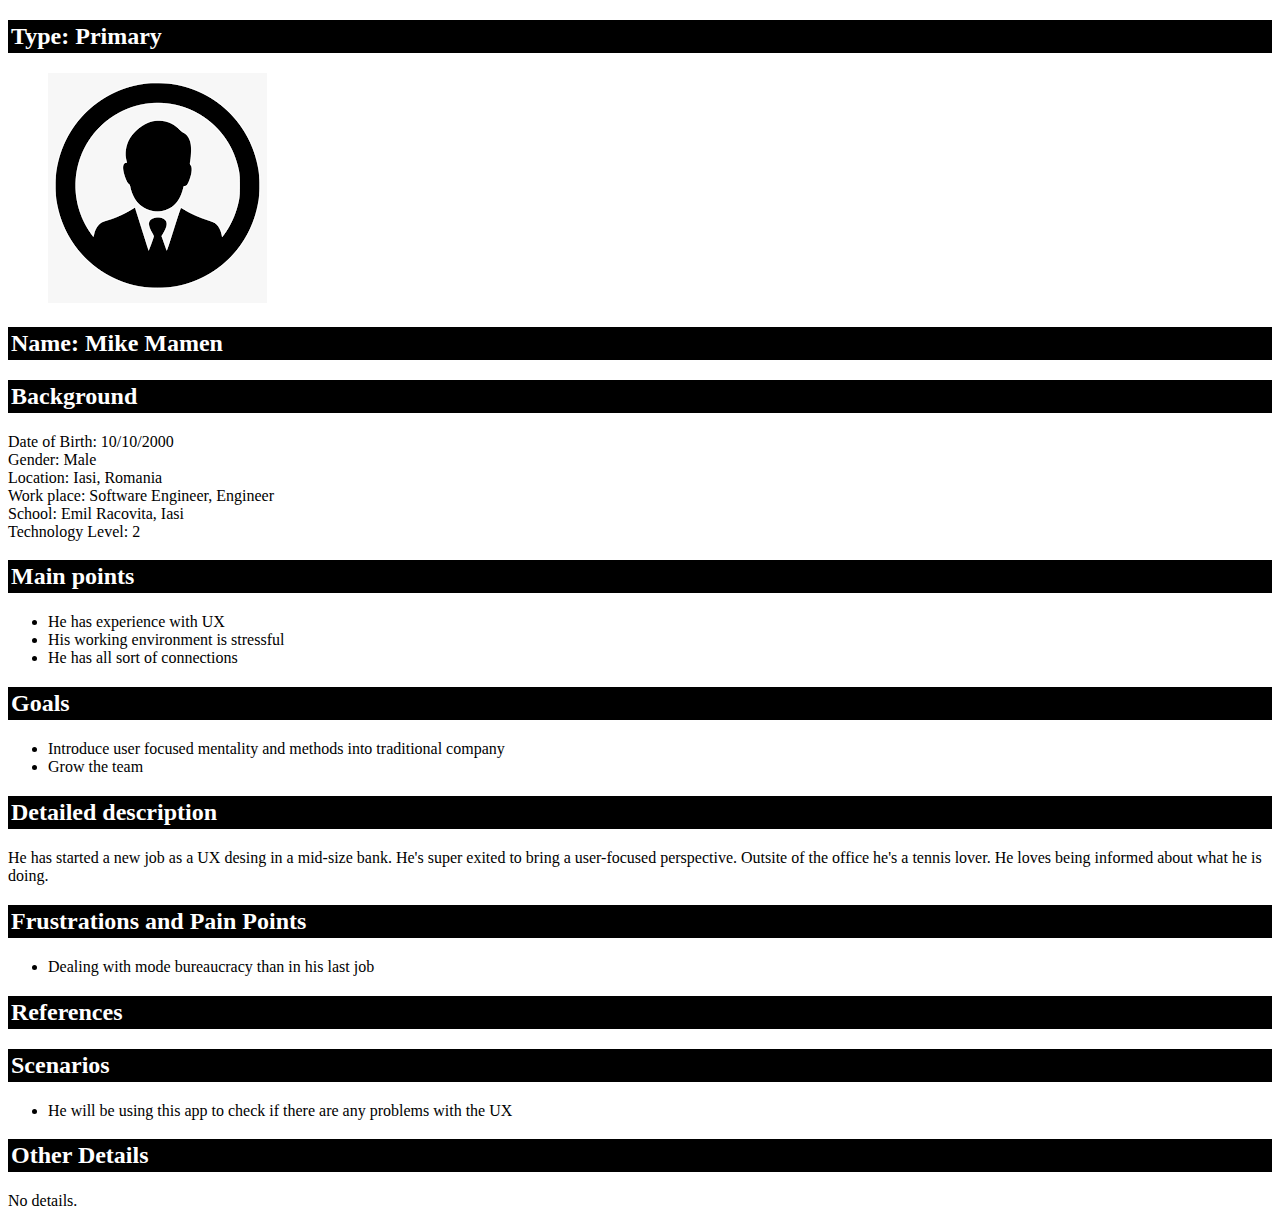
<file: persona/persona1.html>
<!DOCTYPE html>
<html lang="ro">
  <head>
    <meta charset="utf-8">
    <title>Persona 1</title>
    <link rel="stylesheet" href="../Scholary/css/persona.css">
  </head>
  <body>
    <div class="content">
      <div class="row" id="type">
        <h2> Type: Primary </h2>  
      </div>
      <div class="row">
        <figure id="profile_picture">
          <img src="../Scholary/images/profile_picture_1.png" alt="profile_picture_1">
        </figure> 
      </div>
    </div>
    <div class="row" id="name">
      <h2>Name: Mike Mamen</h2>
    </div>
    <div class="row" id="background">
      <h2>Background</h2>
      <p>
        Date of Birth: 10/10/2000 <br>
        Gender: Male <br>
        Location: Iasi, Romania <br>
        Work place: Software Engineer, Engineer <br>
        School: Emil Racovita, Iasi<br>
        Technology Level: 2<br>
      </p>
    </div>
    <div class="row" id="main_points">
      <h2>Main points</h2>
      <ul>
       <li>He has experience with UX</li>
       <li>His working environment is stressful</li>
       <li>He has all sort of connections</li>
      </ul>
    </div>
    <div class="row" id="Goals">
      <h2>Goals</h2>
      <ul>
        <li>Introduce user focused mentality and methods into traditional company</li>
        <li>Grow the team</li>
      </ul>
    </div>
    <div class="row" id="detailed_desc">
      <h2>Detailed description</h2>
      He has started a new job as a UX desing in a mid-size bank. He's super exited to bring a user-focused perspective.
      Outsite of the office he's a tennis lover. He loves being informed
      about what he is doing.
    </div>
    <div class="row" id="frustration_p_points">
      <h2>Frustrations and Pain Points</h2>
      <ul>
        <li>Dealing with mode bureaucracy than in his last job</li>
      </ul>
    </div>
    <div class="row" id="References">
      <h2>References</h2>
    </div>
    <div class="row" id="Scenarios">
      <h2>Scenarios</h2>
      <ul>
        <li>He will be using this app to check if there are any problems with the UX</li>
      </ul>
    </div>
    <div class="row" id="Other Details">
      <h2>Other Details</h2>
      No details.
    </div>
  </body>
</html>
</file>
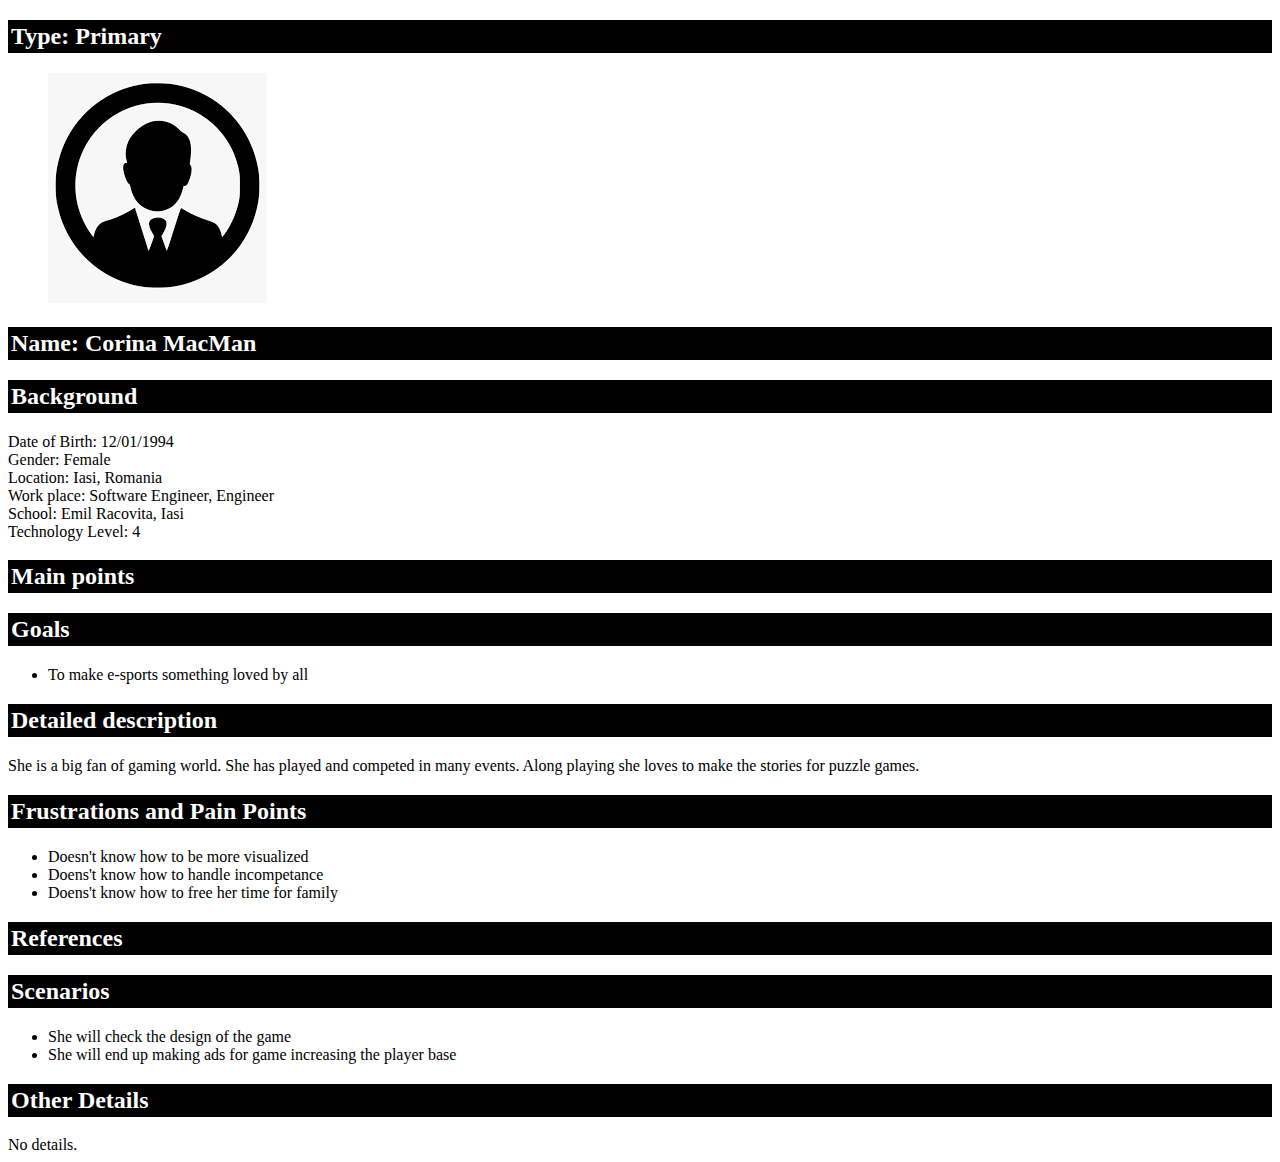
<file: persona/persona2.html>
<!DOCTYPE html>
<html lang="ro">
  <head>
    <meta charset="utf-8">
    <title>Persona 2</title>
    <link rel="stylesheet" href="../Scholary/css/persona.css">
  </head>
  <body>
    <div class="content">
      <div class="row" id="type">
        <h2> Type: Primary </h2>  
      </div>
      <div class="row">
        <figure id="profile_picture">
          <img src="../Scholary/images/profile_picture_1.png" alt="profile_picture_1">
        </figure> 
      </div>
    </div>
    <div class="row" id="name">
      <h2>Name: Corina MacMan</h2>
    </div>
    <div class="row" id="background">
      <h2>Background</h2>
      <p>
        Date of Birth: 12/01/1994 <br>
        Gender: Female <br>
        Location: Iasi, Romania <br>
        Work place: Software Engineer, Engineer <br>
        School: Emil Racovita, Iasi<br>
        Technology Level: 4<br>
      </p>
    </div>
    <div class="row" id="main_points">
      <h2>Main points</h2>
      <ul>
       
      </ul>
    </div>
    <div class="row" id="Goals">
      <h2>Goals</h2>
      <ul>
        <li>To make e-sports something loved by all</li>
      </ul>
    </div>
    <div class="row" id="detailed_desc">
      <h2>Detailed description</h2>
      She is a big fan of gaming world. She has played and competed in many events. Along playing she loves to 
      make the stories for puzzle games.
    </div>
    <div class="row" id="frustration_p_points">
      <h2>Frustrations and Pain Points</h2>
      <ul>
        <li>Doesn't know how to be more visualized</li>
        <li>Doens't know how to handle incompetance</li>
        <li>Doens't know how to free her time for family</li>
      </ul>
    </div>
    <div class="row" id="References">
      <h2>References</h2>
    </div>
    <div class="row" id="Scenarios">
      <h2>Scenarios</h2>
      <ul>
        <li>She will check the design of the game</li>
        <li>She will end up making ads for game increasing the player base</li>
      </ul>
    </div>
    <div class="row" id="Other Details">
      <h2>Other Details</h2>
      No details.
    </div>
  </body>
</html>
</file>
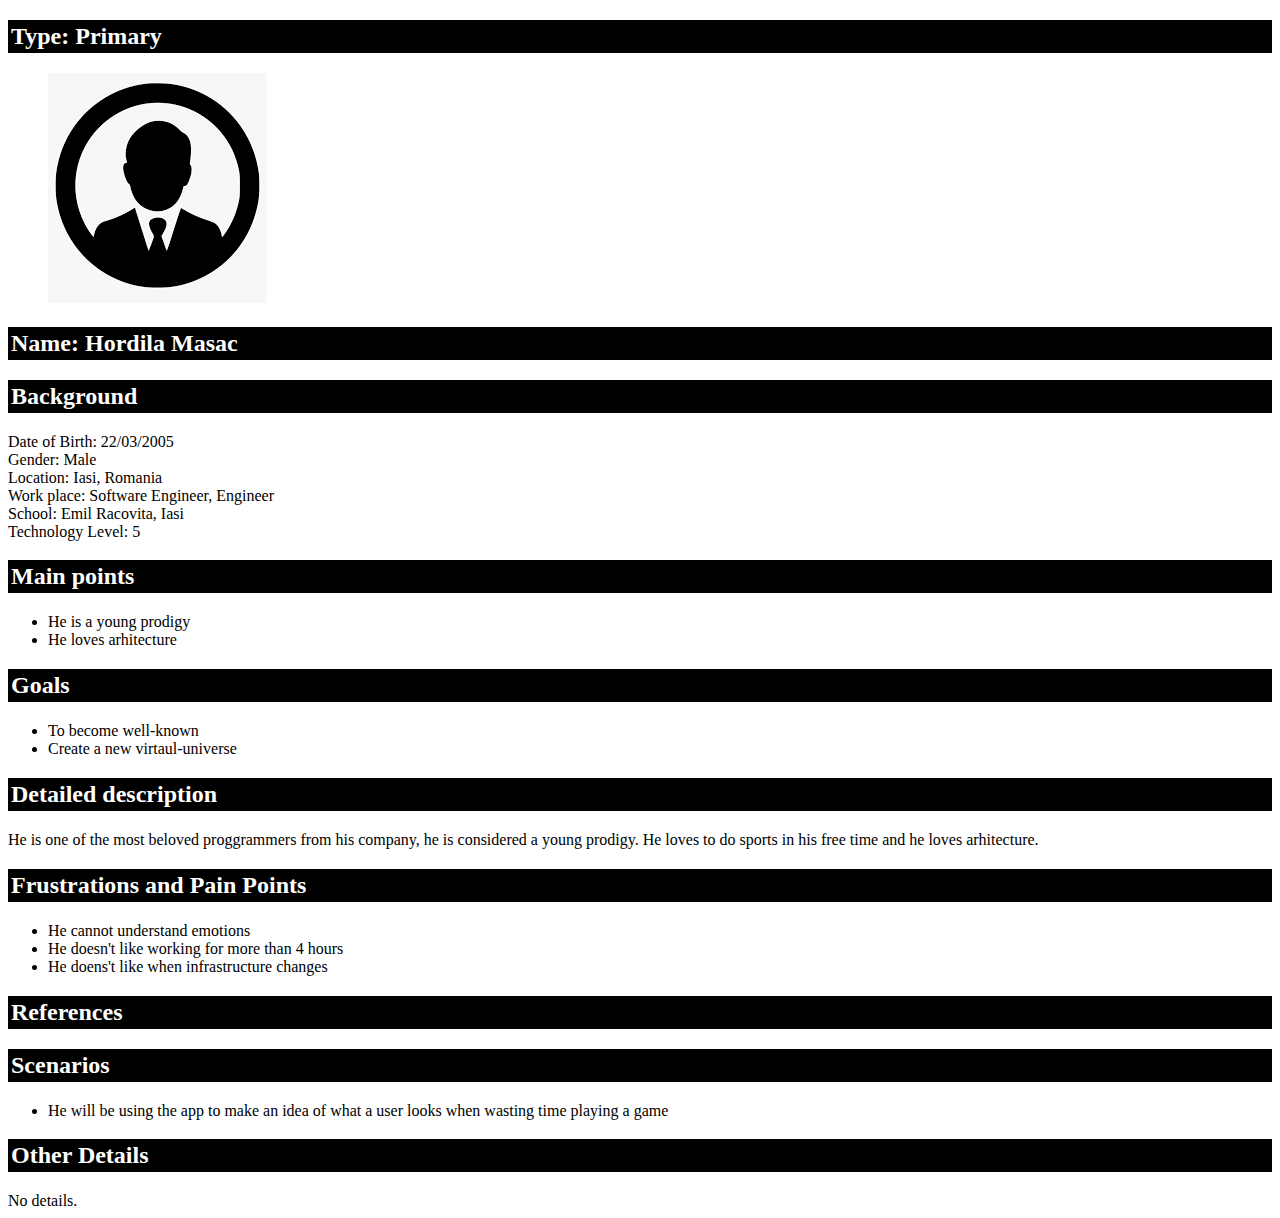
<file: persona/persona3.html>
<!DOCTYPE html>
<html lang="ro">
  <head>
    <meta charset="utf-8">
    <title>Persona 3</title>
    <link rel="stylesheet" href="../Scholary/css/persona.css">
  </head>
  <body>
    <div class="content">
      <div class="row" id="type">
        <h2> Type: Primary </h2>  
      </div>
      <div class="row">
        <figure id="profile_picture">
          <img src="../Scholary/images/profile_picture_1.png" alt="profile_picture_1">
        </figure> 
      </div>
    </div>
    <div class="row" id="name">
      <h2>Name: Hordila Masac</h2>
    </div>
    <div class="row" id="background">
      <h2>Background</h2>
      <p>
        Date of Birth: 22/03/2005 <br>
        Gender: Male <br>
        Location: Iasi, Romania <br>
        Work place: Software Engineer, Engineer <br>
        School: Emil Racovita, Iasi<br>
        Technology Level: 5<br>
      </p>
    </div>
    <div class="row" id="main_points">
      <h2>Main points</h2>
      <ul>
       <li>He is a young prodigy</li>
       <li>He loves arhitecture</li>
      </ul>
    </div>
    <div class="row" id="Goals">
      <h2>Goals</h2>
      <ul>
        <li>To become well-known</li>
        <li>Create a new virtaul-universe</li>
      </ul>
    </div>
    <div class="row" id="detailed_desc">
      <h2>Detailed description</h2>
      He is one of the most beloved proggrammers from his company, he is considered a young prodigy. He loves to do sports in his free time
      and he loves arhitecture.
    </div>
    <div class="row" id="frustration_p_points">
      <h2>Frustrations and Pain Points</h2>
      <ul>
        <li>He cannot understand emotions</li>
        <li>He doesn't like working for more than 4 hours</li>
        <li>He doens't like when infrastructure changes</li>
      </ul>
    </div>
    <div class="row" id="References">
      <h2>References</h2>
    </div>
    <div class="row" id="Scenarios">
      <h2>Scenarios</h2>
      <ul>
        <li>He will be using the app to make an idea of what a user looks when wasting time playing a game</li>
      </ul>
    </div>
    <div class="row" id="Other Details">
      <h2>Other Details</h2>
      No details.
    </div>
  </body>
</html>
</file>
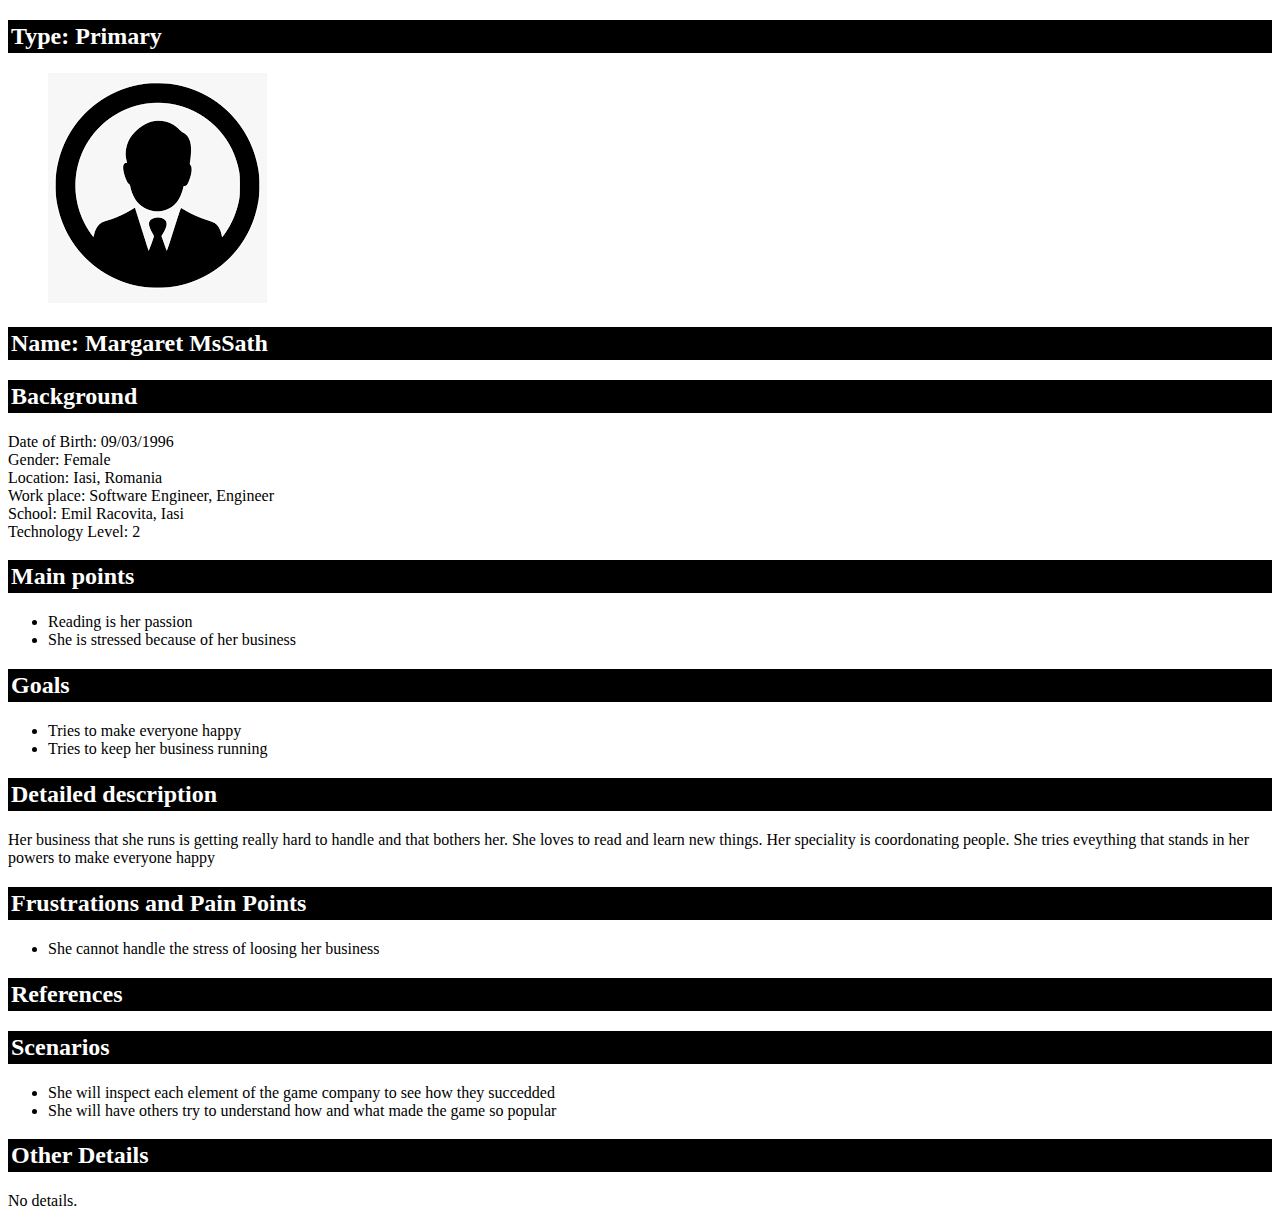
<file: persona/persona4.html>
<!DOCTYPE html>
<html lang="ro">
  <head>
    <meta charset="utf-8">
    <title>Persona 4</title>
    <link rel="stylesheet" href="../Scholary/css/persona.css">
  </head>
  <body>
    <div class="content">
      <div class="row" id="type">
        <h2> Type: Primary </h2>  
      </div>
      <div class="row">
        <figure id="profile_picture">
          <img src="../Scholary/images/profile_picture_1.png" alt="profile_picture_1">
        </figure> 
      </div>
    </div>
    <div class="row" id="name">
      <h2>Name: Margaret MsSath</h2>
    </div>
    <div class="row" id="background">
      <h2>Background</h2>
      <p>
        Date of Birth: 09/03/1996 <br>
        Gender: Female <br>
        Location: Iasi, Romania <br>
        Work place: Software Engineer, Engineer <br>
        School: Emil Racovita, Iasi<br>
        Technology Level: 2<br>
      </p>
    </div>
    <div class="row" id="main_points">
      <h2>Main points</h2>
      <ul>
       <li>Reading is her passion</li>
       <li>She is stressed because of her business</li>
      </ul>
    </div>
    <div class="row" id="Goals">
      <h2>Goals</h2>
      <ul>
        <li>Tries to make everyone happy</li>
        <li>Tries to keep her business running</li>
      </ul>
    </div>
    <div class="row" id="detailed_desc">
      <h2>Detailed description</h2>
      Her business that she runs is getting really hard to handle and that bothers her. She loves to read and learn new things.
      Her speciality is coordonating people. She tries eveything that stands in her powers to make everyone happy
    </div>
    <div class="row" id="frustration_p_points">
      <h2>Frustrations and Pain Points</h2>
      <ul>
        <li>She cannot handle the stress of loosing her business</li>
      </ul>
    </div>
    <div class="row" id="References">
      <h2>References</h2>
    </div>
    <div class="row" id="Scenarios">
      <h2>Scenarios</h2>
      <ul>
        <li>She will inspect each element of the game company to see how they succedded</li>
        <li>She will have others try to understand how and what made the game so popular</li>
      </ul>
    </div>
    <div class="row" id="Other Details">
      <h2>Other Details</h2>
      No details.
    </div>
  </body>
</html>
</file>
<file: Scholary/css/persona.css>
h2 {
    border-style: dashed;
    border-width: 3px;
    border-color: black;
    color: white;
    background-color: black;
}
</file>
